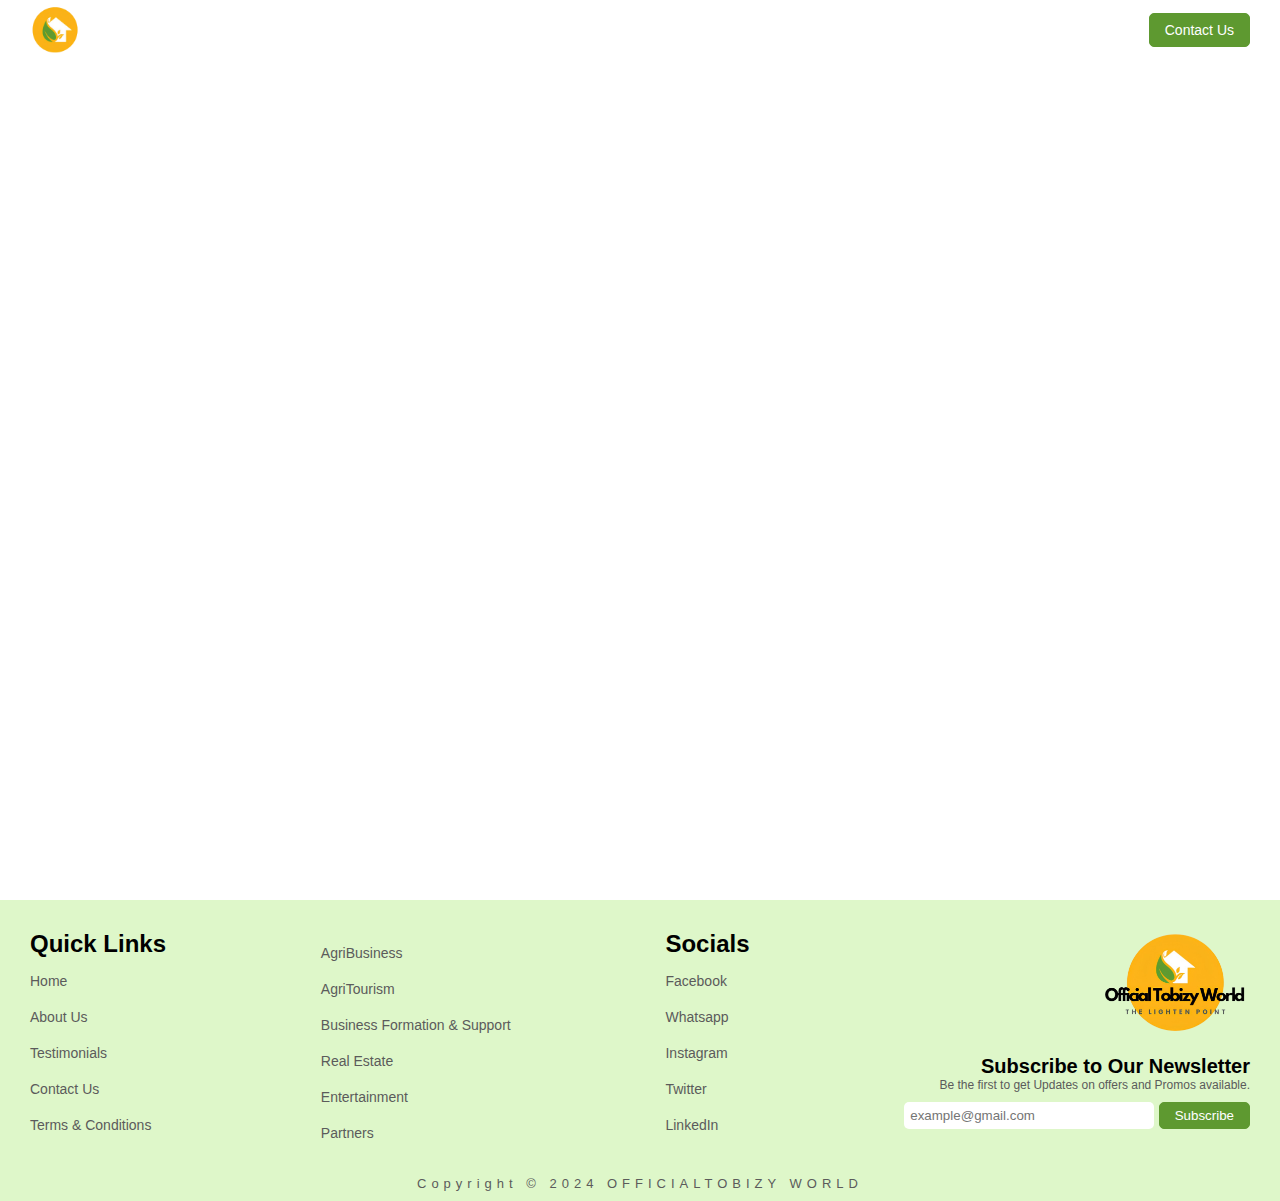
<file: about.html>
<!DOCTYPE html>
<html lang="en">
  <head>
    <meta charset="UTF-8" />
    <meta name="viewport" content="width=device-width, initial-scale=1.0" />
    <title>About OTW</title>
    <link rel="stylesheet" href="style.css" />
  </head>
  <body>
    <section class="cover">
      <header>
        <img src="images/smallLogoWhite.png" alt="OTW Logo" class="logo" />
        <nav>
          <ul>
            <a href="./index.html">
              <li>Home</li>
            </a>
            <a href="./about.html">
              <li>About Us</li>
            </a>
            <li class="service-dropdown">
              Services
              <img
                src="images/reshot-icon-arrow-chevron-down-EUCMLYADT9.svg"
                alt="arrow-down"
              />
              <div class="dropdown-content-container">
                <a href="./agribusiness.html"><p>AgriBusiness</p></a>
                <a href="./agritourism.html"><p>AgriTourism</p></a>
                <a href="./business.html"
                  ><p>Business Formation & Support</p></a
                >
                <a href="./realestate.html"><p>Real Estate</p></a>
              </div>
            </li>
            <a href="#faq">
              <li>FAQ</li>
            </a>
            <a href="#testimonials">
              <li>Testimonials</li>
            </a>
          </ul>
          <a href="./contact.html"><button>Contact Us</button></a>
        </nav>
      </header>
      <div class="barContainer">
        <img src="images/list.svg" alt="close" />
      </div>
    </section>
    <footer>
      <div>
        <h2 class="heading">Quick Links</h2>
        <ul>
          <a href="">
            <li>Home</li>
          </a>
          <a href="">
            <li>About Us</li>
          </a>
          <a href="">
            <li>Testimonials</li>
          </a>
          <a href="">
            <li>Contact Us</li>
          </a>
          <a href="">
            <li>Terms & Conditions</li>
          </a>
        </ul>
      </div>
      <div>
        <ul>
          <a href="">
            <li>AgriBusiness</li>
          </a>
          <a href="">
            <li>AgriTourism</li>
          </a>
          <a href="">
            <li>Business Formation & Support</li>
          </a>
          <a href="">
            <li>Real Estate</li>
          </a>
          <a href="">
            <li>Entertainment</li>
          </a>
          <a href="">
            <li>Partners</li>
          </a>
        </ul>
      </div>
      <div>
        <h2 class="heading">Socials</h2>
        <ul>
          <a href="">
            <li>Facebook</li>
          </a>
          <a href="">
            <li>Whatsapp</li>
          </a>
          <a href="">
            <li>Instagram</li>
          </a>
          <a href="">
            <li>Twitter</li>
          </a>
          <a href="">
            <li>LinkedIn</li>
          </a>
        </ul>
      </div>
      <div class="brandInfo">
        <img src="images/largeLogoWhite.png" alt="logo" />
        <div class="subscribe">
          <h2>Subscribe to Our Newsletter</h2>
          <p>Be the first to get Updates on offers and Promos available.</p>
          <form action="">
            <input type="email" placeholder="example@gmail.com" required />
            <button type="submit">Subscribe</button>
          </form>
        </div>
      </div>
      <div class="copyright">
        <p>Copyright © 2024 OFFICIALTOBIZY WORLD</p>
      </div>
    </footer>
    <script src="script.js"></script>
  </body>
</html>
</file>
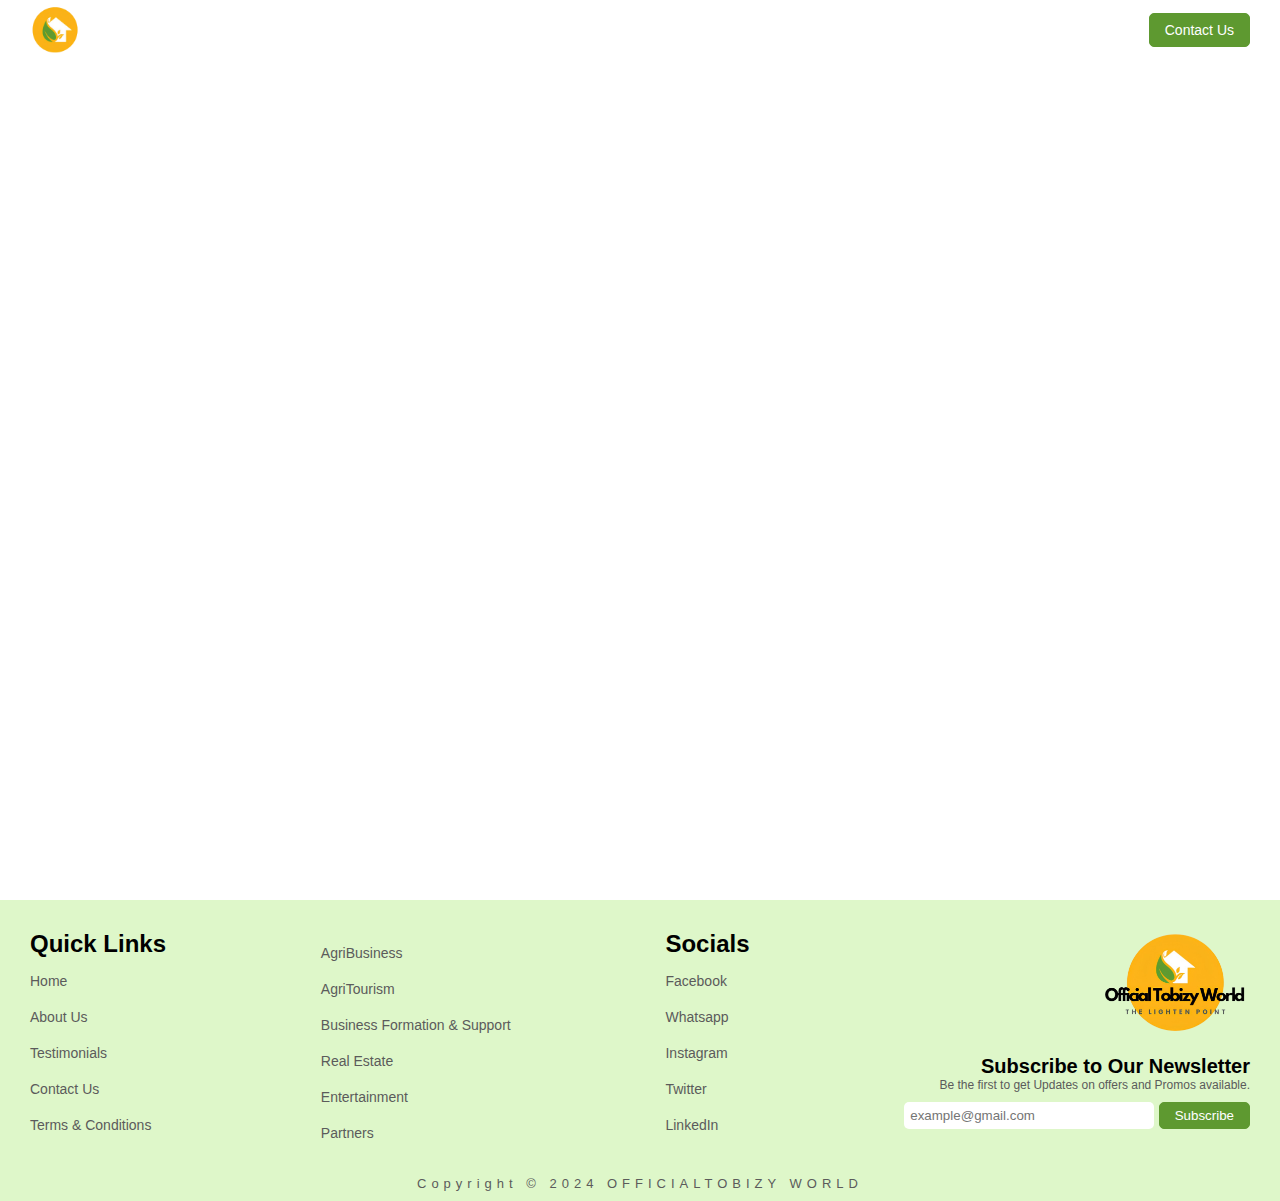
<file: agribusiness.html>
<!DOCTYPE html>
<html lang="en">
  <head>
    <meta charset="UTF-8" />
    <meta name="viewport" content="width=device-width, initial-scale=1.0" />
    <title>AgriBusiness</title>
    <link rel="stylesheet" href="style.css" />
  </head>
  <body>
    <section class="cover">
      <header>
        <img src="images/smallLogoWhite.png" alt="OTW Logo" class="logo" />
        <nav>
          <ul>
            <a href="./index.html">
              <li>Home</li>
            </a>
            <a href="./about.html">
              <li>About Us</li>
            </a>
            <li class="service-dropdown">
              Services
              <img
                src="images/reshot-icon-arrow-chevron-down-EUCMLYADT9.svg"
                alt="arrow-down"
              />
              <div class="dropdown-content-container">
                <a href="./agribusiness.html"><p>AgriBusiness</p></a>
                <a href="./agritourism.html"><p>AgriTourism</p></a>
                <a href="./business.html"
                  ><p>Business Formation & Support</p></a
                >
                <a href="./realestate.html"><p>Real Estate</p></a>
              </div>
            </li>
            <a href="#faq">
              <li>FAQ</li>
            </a>
            <a href="#testimonials">
              <li>Testimonials</li>
            </a>
          </ul>
          <a href="./contact.html"><button>Contact Us</button></a>
        </nav>
      </header>
      <div class="barContainer">
        <img src="images/list.svg" alt="close" />
      </div>
    </section>
    <footer>
      <div>
        <h2 class="heading">Quick Links</h2>
        <ul>
          <a href="">
            <li>Home</li>
          </a>
          <a href="">
            <li>About Us</li>
          </a>
          <a href="">
            <li>Testimonials</li>
          </a>
          <a href="">
            <li>Contact Us</li>
          </a>
          <a href="">
            <li>Terms & Conditions</li>
          </a>
        </ul>
      </div>
      <div>
        <ul>
          <a href="">
            <li>AgriBusiness</li>
          </a>
          <a href="">
            <li>AgriTourism</li>
          </a>
          <a href="">
            <li>Business Formation & Support</li>
          </a>
          <a href="">
            <li>Real Estate</li>
          </a>
          <a href="">
            <li>Entertainment</li>
          </a>
          <a href="">
            <li>Partners</li>
          </a>
        </ul>
      </div>
      <div>
        <h2 class="heading">Socials</h2>
        <ul>
          <a href="">
            <li>Facebook</li>
          </a>
          <a href="">
            <li>Whatsapp</li>
          </a>
          <a href="">
            <li>Instagram</li>
          </a>
          <a href="">
            <li>Twitter</li>
          </a>
          <a href="">
            <li>LinkedIn</li>
          </a>
        </ul>
      </div>
      <div class="brandInfo">
        <img src="images/largeLogoWhite.png" alt="logo" />
        <div class="subscribe">
          <h2>Subscribe to Our Newsletter</h2>
          <p>Be the first to get Updates on offers and Promos available.</p>
          <form action="">
            <input type="email" placeholder="example@gmail.com" required />
            <button type="submit">Subscribe</button>
          </form>
        </div>
      </div>
      <div class="copyright">
        <p>Copyright © 2024 OFFICIALTOBIZY WORLD</p>
      </div>
    </footer>
    <script src="script.js"></script>
  </body>
</html>
</file>
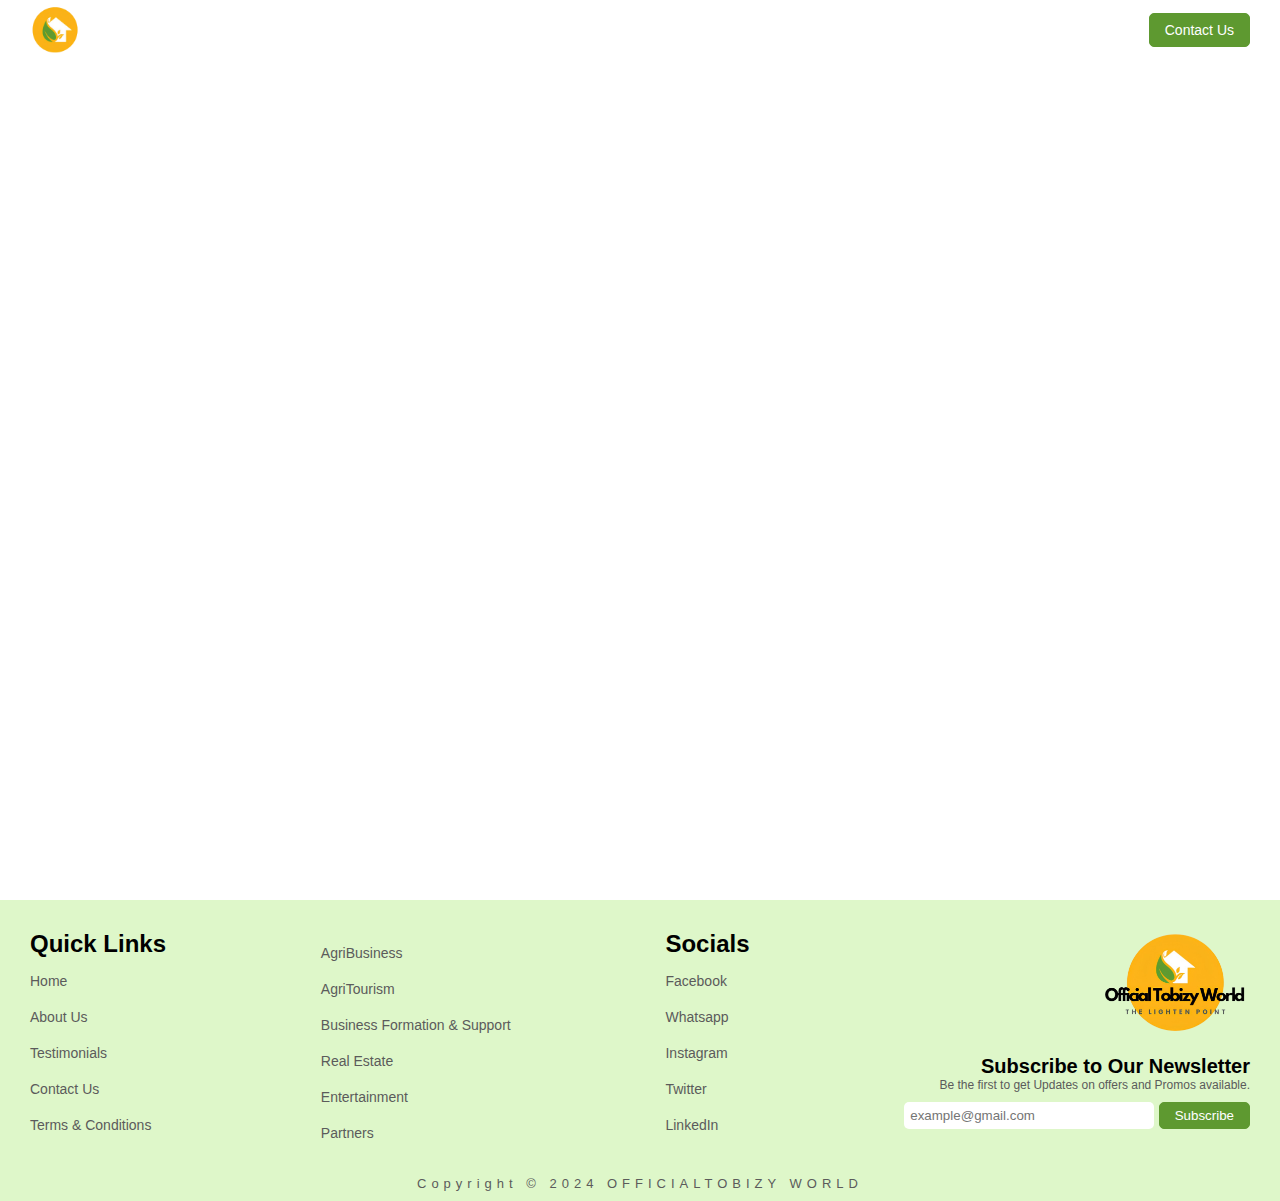
<file: agritourism.html>
<!DOCTYPE html>
<html lang="en">
  <head>
    <meta charset="UTF-8" />
    <meta name="viewport" content="width=device-width, initial-scale=1.0" />
    <title>AgeiTourism</title>
    <link rel="stylesheet" href="style.css" />
  </head>
  <body>
    <section class="cover">
      <header>
        <img src="images/smallLogoWhite.png" alt="OTW Logo" class="logo" />
        <nav>
          <ul>
            <a href="./index.html">
              <li>Home</li>
            </a>
            <a href="./about.html">
              <li>About Us</li>
            </a>
            <li class="service-dropdown">
              Services
              <img
                src="images/reshot-icon-arrow-chevron-down-EUCMLYADT9.svg"
                alt="arrow-down"
              />
              <div class="dropdown-content-container">
                <a href="./agribusiness.html"><p>AgriBusiness</p></a>
                <a href="./agritourism.html"><p>AgriTourism</p></a>
                <a href="./business.html"
                  ><p>Business Formation & Support</p></a
                >
                <a href="./realestate.html"><p>Real Estate</p></a>
              </div>
            </li>
            <a href="#faq">
              <li>FAQ</li>
            </a>
            <a href="#testimonials">
              <li>Testimonials</li>
            </a>
          </ul>
          <a href="./contact.html"><button>Contact Us</button></a>
        </nav>
      </header>
      <div class="barContainer">
        <img src="images/list.svg" alt="close" />
      </div>
    </section>
    <footer>
      <div>
        <h2 class="heading">Quick Links</h2>
        <ul>
          <a href="">
            <li>Home</li>
          </a>
          <a href="">
            <li>About Us</li>
          </a>
          <a href="">
            <li>Testimonials</li>
          </a>
          <a href="">
            <li>Contact Us</li>
          </a>
          <a href="">
            <li>Terms & Conditions</li>
          </a>
        </ul>
      </div>
      <div>
        <ul>
          <a href="">
            <li>AgriBusiness</li>
          </a>
          <a href="">
            <li>AgriTourism</li>
          </a>
          <a href="">
            <li>Business Formation & Support</li>
          </a>
          <a href="">
            <li>Real Estate</li>
          </a>
          <a href="">
            <li>Entertainment</li>
          </a>
          <a href="">
            <li>Partners</li>
          </a>
        </ul>
      </div>
      <div>
        <h2 class="heading">Socials</h2>
        <ul>
          <a href="">
            <li>Facebook</li>
          </a>
          <a href="">
            <li>Whatsapp</li>
          </a>
          <a href="">
            <li>Instagram</li>
          </a>
          <a href="">
            <li>Twitter</li>
          </a>
          <a href="">
            <li>LinkedIn</li>
          </a>
        </ul>
      </div>
      <div class="brandInfo">
        <img src="images/largeLogoWhite.png" alt="logo" />
        <div class="subscribe">
          <h2>Subscribe to Our Newsletter</h2>
          <p>Be the first to get Updates on offers and Promos available.</p>
          <form action="">
            <input type="email" placeholder="example@gmail.com" required />
            <button type="submit">Subscribe</button>
          </form>
        </div>
      </div>
      <div class="copyright">
        <p>Copyright © 2024 OFFICIALTOBIZY WORLD</p>
      </div>
    </footer>
    <script src="script.js"></script>
  </body>
</html>
</file>
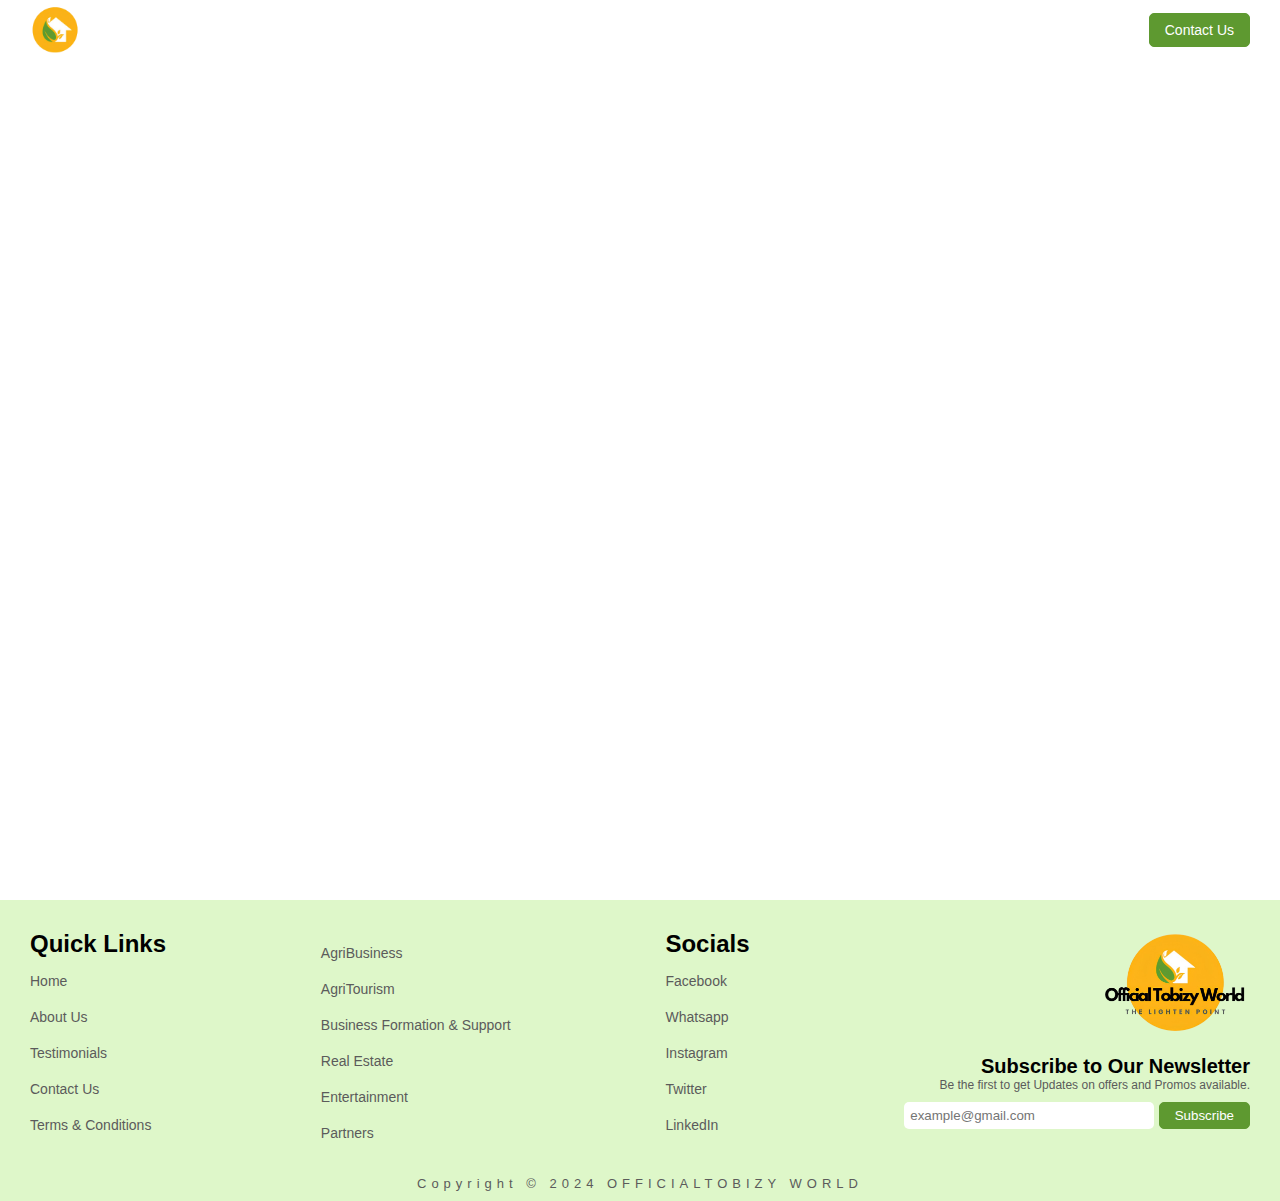
<file: business.html>
<!DOCTYPE html>
<html lang="en">
  <head>
    <meta charset="UTF-8" />
    <meta name="viewport" content="width=device-width, initial-scale=1.0" />
    <title>Business Formation</title>
    <link rel="stylesheet" href="style.css" />
  </head>
  <body>
    <section class="cover">
      <header>
        <img src="images/smallLogoWhite.png" alt="OTW Logo" class="logo" />
        <nav>
          <ul>
            <a href="./index.html">
              <li>Home</li>
            </a>
            <a href="./about.html">
              <li>About Us</li>
            </a>
            <li class="service-dropdown">
              Services
              <img
                src="images/reshot-icon-arrow-chevron-down-EUCMLYADT9.svg"
                alt="arrow-down"
              />
              <div class="dropdown-content-container">
                <a href="./agribusiness.html"><p>AgriBusiness</p></a>
                <a href="./agritourism.html"><p>AgriTourism</p></a>
                <a href="./business.html"
                  ><p>Business Formation & Support</p></a
                >
                <a href="./realestate.html"><p>Real Estate</p></a>
              </div>
            </li>
            <a href="#faq">
              <li>FAQ</li>
            </a>
            <a href="#testimonials">
              <li>Testimonials</li>
            </a>
          </ul>
          <a href="./contact.html"><button>Contact Us</button></a>
        </nav>
      </header>
      <div class="barContainer">
        <img src="images/list.svg" alt="close" />
      </div>
    </section>
    <footer>
      <div>
        <h2 class="heading">Quick Links</h2>
        <ul>
          <a href="">
            <li>Home</li>
          </a>
          <a href="">
            <li>About Us</li>
          </a>
          <a href="">
            <li>Testimonials</li>
          </a>
          <a href="">
            <li>Contact Us</li>
          </a>
          <a href="">
            <li>Terms & Conditions</li>
          </a>
        </ul>
      </div>
      <div>
        <ul>
          <a href="">
            <li>AgriBusiness</li>
          </a>
          <a href="">
            <li>AgriTourism</li>
          </a>
          <a href="">
            <li>Business Formation & Support</li>
          </a>
          <a href="">
            <li>Real Estate</li>
          </a>
          <a href="">
            <li>Entertainment</li>
          </a>
          <a href="">
            <li>Partners</li>
          </a>
        </ul>
      </div>
      <div>
        <h2 class="heading">Socials</h2>
        <ul>
          <a href="">
            <li>Facebook</li>
          </a>
          <a href="">
            <li>Whatsapp</li>
          </a>
          <a href="">
            <li>Instagram</li>
          </a>
          <a href="">
            <li>Twitter</li>
          </a>
          <a href="">
            <li>LinkedIn</li>
          </a>
        </ul>
      </div>
      <div class="brandInfo">
        <img src="images/largeLogoWhite.png" alt="logo" />
        <div class="subscribe">
          <h2>Subscribe to Our Newsletter</h2>
          <p>Be the first to get Updates on offers and Promos available.</p>
          <form action="">
            <input type="email" placeholder="example@gmail.com" required />
            <button type="submit">Subscribe</button>
          </form>
        </div>
      </div>
      <div class="copyright">
        <p>Copyright © 2024 OFFICIALTOBIZY WORLD</p>
      </div>
    </footer>
    <script src="script.js"></script>
  </body>
</html>
</file>
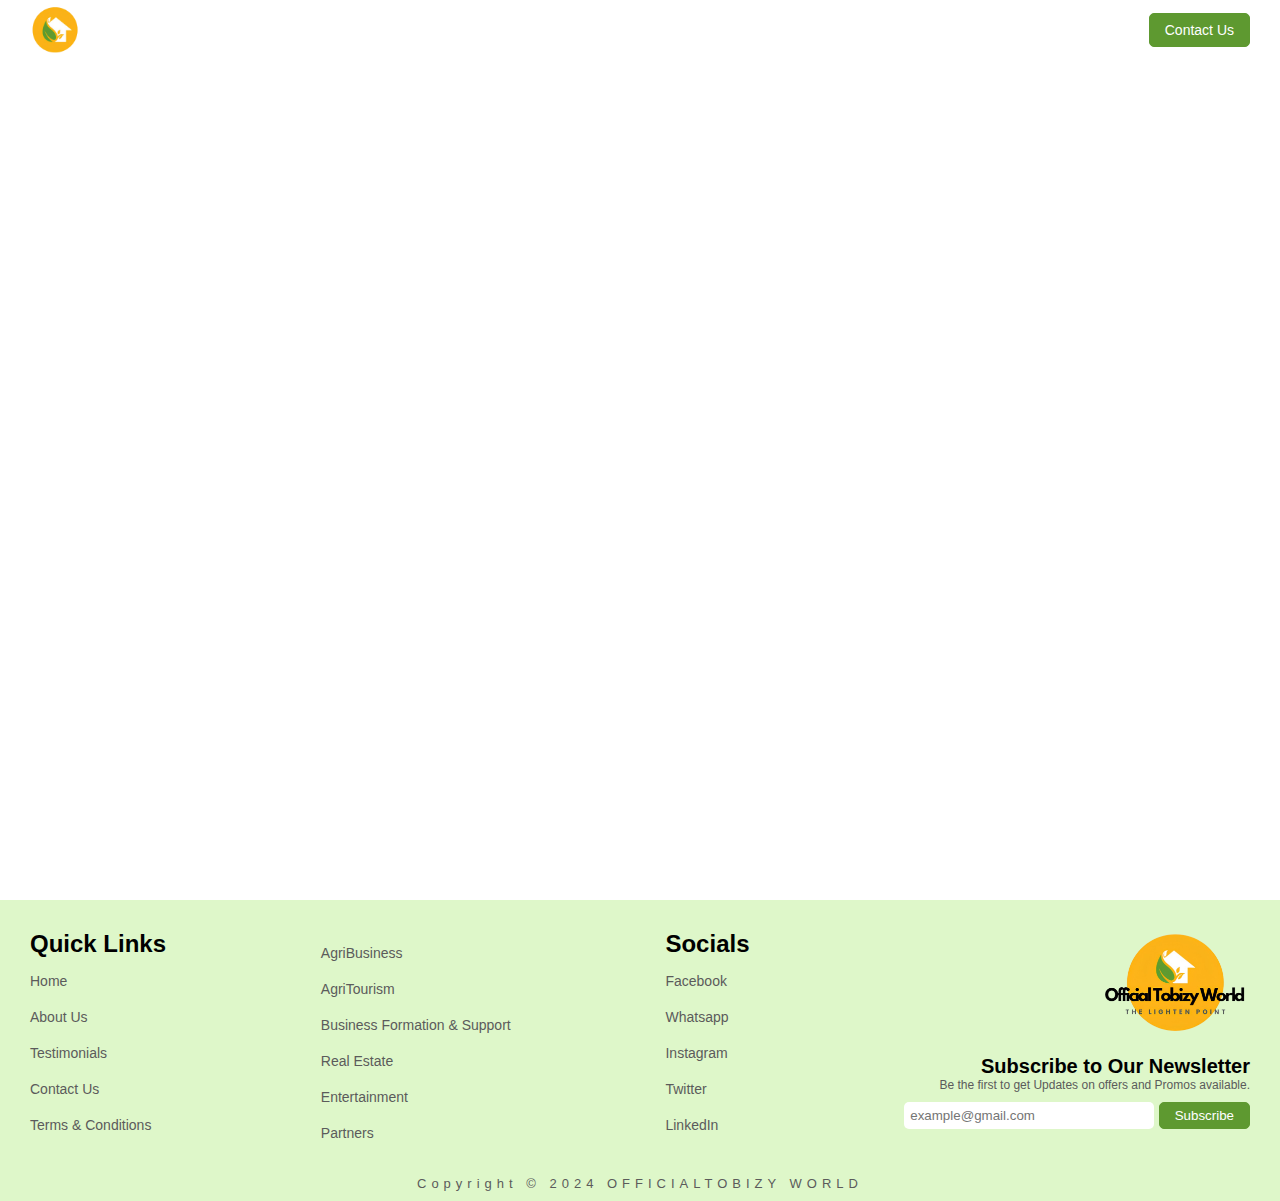
<file: contact.html>
<!DOCTYPE html>
<html lang="en">
  <head>
    <meta charset="UTF-8" />
    <meta name="viewport" content="width=device-width, initial-scale=1.0" />
    <title>Contact Us</title>
    <link rel="stylesheet" href="style.css" />
  </head>
  <body>
    <section class="cover">
      <header>
        <img src="images/smallLogoWhite.png" alt="OTW Logo" class="logo" />
        <nav>
          <ul>
            <a href="./index.html">
              <li>Home</li>
            </a>
            <a href="./about.html">
              <li>About Us</li>
            </a>
            <li class="service-dropdown">
              Services
              <img
                src="images/reshot-icon-arrow-chevron-down-EUCMLYADT9.svg"
                alt="arrow-down"
              />
              <div class="dropdown-content-container">
                <a href="./agribusiness.html"><p>AgriBusiness</p></a>
                <a href="./agritourism.html"><p>AgriTourism</p></a>
                <a href="./business.html"
                  ><p>Business Formation & Support</p></a
                >
                <a href="./realestate.html"><p>Real Estate</p></a>
              </div>
            </li>
            <a href="#faq">
              <li>FAQ</li>
            </a>
            <a href="#testimonials">
              <li>Testimonials</li>
            </a>
          </ul>
          <a href="./contact.html"><button>Contact Us</button></a>
        </nav>
      </header>
      <div class="barContainer">
        <img src="images/list.svg" alt="close" />
      </div>
    </section>
    <footer>
      <div>
        <h2 class="heading">Quick Links</h2>
        <ul>
          <a href="">
            <li>Home</li>
          </a>
          <a href="">
            <li>About Us</li>
          </a>
          <a href="">
            <li>Testimonials</li>
          </a>
          <a href="">
            <li>Contact Us</li>
          </a>
          <a href="">
            <li>Terms & Conditions</li>
          </a>
        </ul>
      </div>
      <div>
        <ul>
          <a href="">
            <li>AgriBusiness</li>
          </a>
          <a href="">
            <li>AgriTourism</li>
          </a>
          <a href="">
            <li>Business Formation & Support</li>
          </a>
          <a href="">
            <li>Real Estate</li>
          </a>
          <a href="">
            <li>Entertainment</li>
          </a>
          <a href="">
            <li>Partners</li>
          </a>
        </ul>
      </div>
      <div>
        <h2 class="heading">Socials</h2>
        <ul>
          <a href="">
            <li>Facebook</li>
          </a>
          <a href="">
            <li>Whatsapp</li>
          </a>
          <a href="">
            <li>Instagram</li>
          </a>
          <a href="">
            <li>Twitter</li>
          </a>
          <a href="">
            <li>LinkedIn</li>
          </a>
        </ul>
      </div>
      <div class="brandInfo">
        <img src="images/largeLogoWhite.png" alt="logo" />
        <div class="subscribe">
          <h2>Subscribe to Our Newsletter</h2>
          <p>Be the first to get Updates on offers and Promos available.</p>
          <form action="">
            <input type="email" placeholder="example@gmail.com" required />
            <button type="submit">Subscribe</button>
          </form>
        </div>
      </div>
      <div class="copyright">
        <p>Copyright © 2024 OFFICIALTOBIZY WORLD</p>
      </div>
    </footer>
    <script src="script.js"></script>
  </body>
</html>
</file>
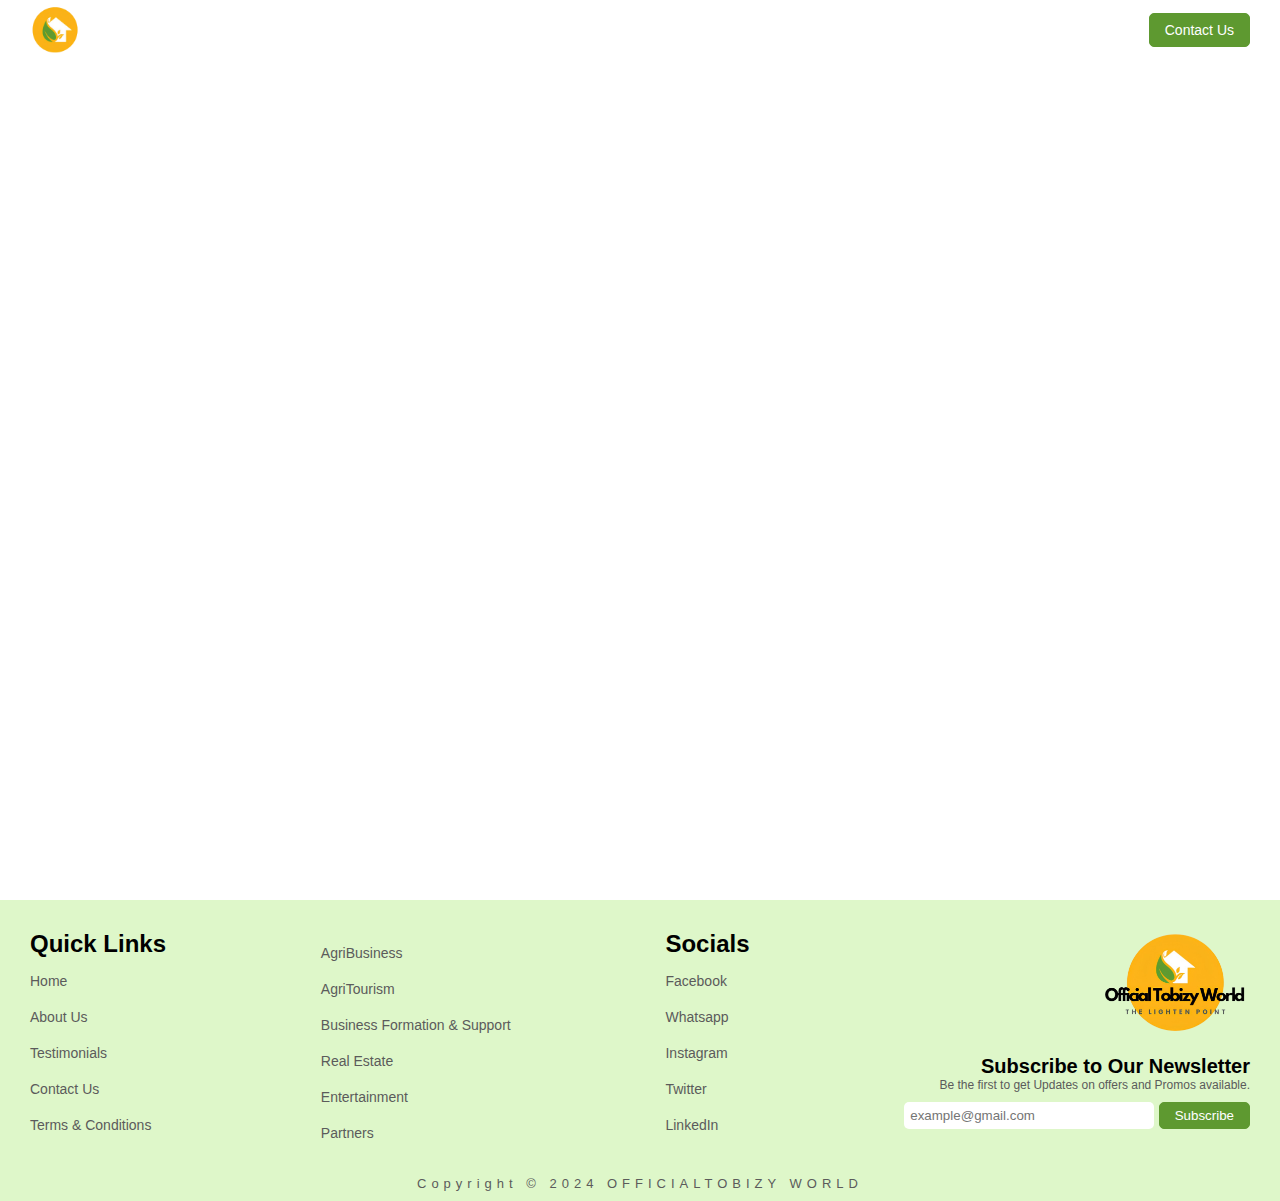
<file: realestate.html>
<!DOCTYPE html>
<html lang="en">
  <head>
    <meta charset="UTF-8" />
    <meta name="viewport" content="width=device-width, initial-scale=1.0" />
    <title>RealEstate</title>
    <link rel="stylesheet" href="style.css" />
  </head>
  <body>
    <section class="cover">
      <header>
        <img src="images/smallLogoWhite.png" alt="OTW Logo" class="logo" />
        <nav>
          <ul>
            <a href="./index.html">
              <li>Home</li>
            </a>
            <a href="./about.html">
              <li>About Us</li>
            </a>
            <li class="service-dropdown">
              Services
              <img
                src="images/reshot-icon-arrow-chevron-down-EUCMLYADT9.svg"
                alt="arrow-down"
              />
              <div class="dropdown-content-container">
                <a href="./agribusiness.html"><p>AgriBusiness</p></a>
                <a href="./agritourism.html"><p>AgriTourism</p></a>
                <a href="./business.html"
                  ><p>Business Formation & Support</p></a
                >
                <a href="./realestate.html"><p>Real Estate</p></a>
              </div>
            </li>
            <a href="#faq">
              <li>FAQ</li>
            </a>
            <a href="#testimonials">
              <li>Testimonials</li>
            </a>
          </ul>
          <a href="./contact.html"><button>Contact Us</button></a>
        </nav>
      </header>
      <div class="barContainer">
        <img src="images/list.svg" alt="close" />
      </div>
    </section>
    <footer>
      <div>
        <h2 class="heading">Quick Links</h2>
        <ul>
          <a href="">
            <li>Home</li>
          </a>
          <a href="">
            <li>About Us</li>
          </a>
          <a href="">
            <li>Testimonials</li>
          </a>
          <a href="">
            <li>Contact Us</li>
          </a>
          <a href="">
            <li>Terms & Conditions</li>
          </a>
        </ul>
      </div>
      <div>
        <ul>
          <a href="">
            <li>AgriBusiness</li>
          </a>
          <a href="">
            <li>AgriTourism</li>
          </a>
          <a href="">
            <li>Business Formation & Support</li>
          </a>
          <a href="">
            <li>Real Estate</li>
          </a>
          <a href="">
            <li>Entertainment</li>
          </a>
          <a href="">
            <li>Partners</li>
          </a>
        </ul>
      </div>
      <div>
        <h2 class="heading">Socials</h2>
        <ul>
          <a href="">
            <li>Facebook</li>
          </a>
          <a href="">
            <li>Whatsapp</li>
          </a>
          <a href="">
            <li>Instagram</li>
          </a>
          <a href="">
            <li>Twitter</li>
          </a>
          <a href="">
            <li>LinkedIn</li>
          </a>
        </ul>
      </div>
      <div class="brandInfo">
        <img src="images/largeLogoWhite.png" alt="logo" />
        <div class="subscribe">
          <h2>Subscribe to Our Newsletter</h2>
          <p>Be the first to get Updates on offers and Promos available.</p>
          <form action="">
            <input type="email" placeholder="example@gmail.com" required />
            <button type="submit">Subscribe</button>
          </form>
        </div>
      </div>
      <div class="copyright">
        <p>Copyright © 2024 OFFICIALTOBIZY WORLD</p>
      </div>
    </footer>
    <script src="script.js"></script>
  </body>
</html>
</file>
<file: style.css>
/* import fonts for the brand */
@import url("https://fonts.cdnfonts.com/css/montserrat");
@import url("https://fonts.cdnfonts.com/css/helvetica-255");
@import url("https://fonts.cdnfonts.com/css/gilroy-bold");
@import url("https://fonts.cdnfonts.com/css/poppins");
/* basic preset styling */

* {
  margin: 0;
  padding: 0;
  border: none;
  outline: none;
  text-decoration: none;
  box-sizing: border-box;
  font-family: "Poppins", sans-serif;
}
button {
  user-select: none;
}
body {
  width: 100%;
  position: relative;
  overflow-x: hidden;
}
/* saving root variables */

:root {
  --primary-color: #121212;
  --secondary-color: #ffffff;
}
.darkTheme {
  --primary-color: #ffffff;
  --secondary-color: #121212;
}
/* Hero section css  */

.cover {
  width: 100%;
  min-height: 100vh;
  position: relative;
  background-color: var(--secondary-color);
}
header {
  width: 100%;
  position: absolute;
  top: 0;
  right: 0;
  z-index: 3;
  padding: 5px 30px;
  display: flex;
  justify-content: space-between;
  align-items: center;
}
.logo {
  width: 50px;
}
header nav {
  display: flex;
  justify-content: space-between;
  align-items: center;
  gap: 20px;
}
header ul {
  display: flex;
  justify-content: space-between;
  align-items: center;
  gap: 20px;
  list-style: none;
}
header ul li {
  color: #ffffff;
  cursor: pointer;
  font-size: 15px;
  font-weight: 500;
  transition: 0.4s ease-in-out;
  user-select: none;
}
.barContainer {
  display: flex;
  flex-direction: column;
  gap: 6px;
  justify-content: center;
  align-items: center;
  position: fixed;
  top: 15px;
  padding: 5px 5px 0 5px;
  right: 15px;
  border-radius: 3px;
  background-color: var(--secondary-color);
  color: var(--primary-color);
  box-shadow: -8px -8px 15px rgba(255, 2255, 255, 0.1),
    8px 8px 15px rgba(0, 0, 0, 0.2);
  z-index: 100000;
  cursor: pointer;
  transition: all 0.4s ease-in-out;
  display: none;
}
.service-dropdown {
  position: relative;
  display: flex;
  align-items: center;
  gap: 5px;
}
.dropdown-content-container {
  position: absolute;
  width: 300px;
  padding: 15px;
  background-color: var(--secondary-color);
  left: -90px;
  top: 50px;
  border-radius: 8px;
  display: flex;
  flex-direction: column;
  gap: 5px;
  transform: translateY(-200%);
  transition: 0.4s ease-in-out;
  opacity: 0;
}
.dropdown-content-container p {
  padding: 8px 3px;
  cursor: pointer;
  color: var(--primary-color);
  transition: 0.4s ease-in-out;
}
.open {
  transform: translateY(0%);
  opacity: 1;
}
header ul li:hover,
.dropdown-content-container p:hover {
  color: #5e9930;
}
header button {
  padding: 8px 15px;
  background-color: #5e9930;
  border-radius: 5px;
  color: #fff;
  font-size: 14px;
  cursor: pointer;
  transition: 0.5s ease-in-out;
  border: 1px solid #5e9930;
}

.imgContainer {
  position: absolute;
  right: 0;
  top: 0;
  width: 70%;
  height: 80%;
  border-bottom-left-radius: 120px;
  overflow: hidden;
  box-shadow: -8px -8px 15px rgba(255, 2255, 255, 0.1),
    8px 8px 15px rgba(0, 0, 0, 0.2);
  z-index: 1;
}
.imgContainer img {
  width: 100%;
  height: 100%;
  object-fit: cover;
}
.imgContainer::after {
  content: "";
  position: absolute;
  inset: 0 0 0 0;
  background-color: rgba(0, 0, 0, 0.3);
}
.textContainer {
  position: absolute;
  top: 130px;
  left: 30px;
  background-color: rgba(255, 255, 255, 0.2);
  backdrop-filter: blur(3px);
  border: 1px solid #ffffff;
  border-radius: 18px;
  padding: 15px 15px 15px 15px;
  z-index: 2;
  animation: slideIn 5s 1;
}
h1 {
  font-size: 50px;
  font-family: "League Spartan", sans-serif;
  letter-spacing: -5px;
  margin-bottom: 30px;
  line-height: 100%;
  user-select: none;
  color: var(--primary-color);
}
h1 span {
  font-size: 30px;
  font-weight: 300;
  letter-spacing: -2px;
}
.textContainer p {
  max-width: 700px;
  font-size: 14px;
  line-height: 160%;
  margin-bottom: 25px;
  color: var(--primary-color);
}
.textContainer button {
  padding: 9px 15px;
  border-radius: 5px;
  background-color: #5e9930;
  color: #ffffff;
  cursor: pointer;
  border: 1px solid #5e9930;
  transition: 0.5s ease-in-out;
}
.textContainer button:hover,
header button:hover,
.subscribe button:hover,
#toggleMode:hover {
  background-color: #ffffff;
  color: #5e9930;
  box-shadow: -8px -8px 15px rgba(255, 2255, 255, 0.1),
    8px 8px 15px rgba(0, 0, 0, 0.2);
}
.quotes {
  position: absolute;
  right: 30px;
  min-width: 580px;
  min-height: 100px;
  padding: 5px;
  display: flex;
  justify-content: space-between;
  align-items: center;
  background-color: var(--secondary-color);
  z-index: 3;
  box-shadow: -8px -8px 15px rgba(255, 2255, 255, 0.1),
    8px 8px 15px rgba(0, 0, 0, 0.2);
  bottom: 60px;
  border-radius: 8px;
  text-align: center;
}
.bookmark {
  width: 15%;
  height: 100%;
  display: grid;
  place-content: center;
}
.quoteContainer {
  position: relative;
  width: 85%;
  height: 100%;
}
.quoteContainer > div {
  width: 100%;
  height: 100%;
  position: absolute;
  display: flex;
  align-items: center;
  top: -100%;
  color: var(--primary-color);
  animation-duration: 40s;
  animation-iteration-count: infinite;
  opacity: 0;
}
#text1 {
  animation-name: appear1;
}
#text2 {
  animation-name: appear2;
}
#text3 {
  animation-name: appear3;
}
#text4 {
  animation-name: appear4;
}
@keyframes slideIn {
  0% {
    transform: translateX(-200%);
  }
  100% {
    transform: translateX(0%);
  }
}
@keyframes appear1 {
  0%,
  25% {
    opacity: 1;
  }
  26%,
  100% {
    opacity: 0;
  }
}
@keyframes appear2 {
  0%,
  25% {
    opacity: 0;
  }
  26%,
  50% {
    opacity: 1;
  }
  51%,
  100% {
    opacity: 0;
  }
}
@keyframes appear3 {
  0%,
  50% {
    opacity: 0;
  }
  51%,
  75% {
    opacity: 1;
  }
  76%,
  100% {
    opacity: 0;
  }
}
@keyframes appear4 {
  0%,
  75% {
    opacity: 0;
  }
  76%,
  100% {
    opacity: 1;
  }
}

/* Hero section css end */
/*  core css*/

.core {
  width: 100%;
  min-height: 100vh;
  background-color: var(--secondary-color);
  padding: 30px 30px 100px 30px;
  position: relative;
}
.core h2 {
  text-align: right;
  font-size: 40px;
  font-family: "League Spartan", sans-serif;
  letter-spacing: -3px;
  color: var(--primary-color);
}
.core h2 span {
  color: #5e9930;
}
.container {
  position: absolute;
  width: 40%;
  height: 450px;
  bottom: 20px;
  left: 0;
  border-top-right-radius: 30px;
  border-bottom-right-radius: 50px;
  overflow: hidden;
  box-shadow: -8px -8px 15px rgba(255, 2255, 255, 0.1),
    8px 8px 15px rgba(0, 0, 0, 0.2);
}
.container2 {
  position: absolute;
  width: 400px;
  height: 350px;
  top: 5%;
  left: 200px;
  background-color: #5e9930;
  border-radius: 30px;
  overflow: hidden;
  box-shadow: -8px -8px 15px rgba(255, 2255, 255, 0.1),
    8px 8px 15px rgba(0, 0, 0, 0.2);
}
.container img,
.container2 img {
  width: 100%;
  height: 100%;
  object-fit: cover;
}
.core h3 {
  text-align: right;
  font-size: 30px;
  font-family: "League Spartan", sans-serif;
  color: #5e9930;
  margin-top: 20px;
}
.IsContainer {
  width: 100%;
  position: relative;
  margin-top: 20px;
}
.line {
  width: 3px;
  height: 180px;
  background-color: #5e9930;
  position: relative;
}
.ball {
  width: 15px;
  height: 15px;
  border-radius: 50%;
  background-color: #5e9930;
  position: absolute;
  padding: 3px;
  left: -6px;
}
.ball > div {
  width: 9px;
  height: 9px;
  border-radius: 50%;
  background-color: var(--secondary-color);
}
.lineContainer {
  position: absolute;
  right: 30px;
  top: 13px;
}
#one,
#four {
  top: -1px;
}
#two,
#five {
  top: 50%;
  transform: translateY(-50%);
}
#three,
#six {
  bottom: -1px;
}
.IsContainer ul {
  list-style: none;
  text-align: right;
  padding-right: 60px;
  display: flex;
  align-items: flex-end;
  flex-direction: column;
  gap: 30px;
}
.IsContainer ul li {
  max-width: 500px;
  text-align: right;
  color: var(--primary-color);
}
.IsContainer ul li span {
  font-weight: 600;
}

/* testimonials style */

.testimonials {
  width: 100%;
  min-height: 70vh;
  background-color: #d4f7ba;
  padding: 50px;
}
.testimonials h2 {
  text-align: center;
  color: #000000;
  font-family: "poppins", sans-serif;
  font-size: 20px;
  display: flex;
  justify-content: center;
  align-items: center;
  gap: 15px;
}
.testimonials h2 span {
  font-size: 50px;
  color: #ffffff;
}
.testimonials > p {
  max-width: 600px;
  margin: 0 auto;
  text-align: center;
  font-size: 13px;
}
.reviewContainer {
  margin-top: 40px;
  width: 100%;
  display: flex;
  justify-content: space-between;
  align-items: center;
  gap: 70px;
  overflow-x: scroll;
}
.reviewContainer::-webkit-scrollbar {
  height: 5px; /* Set the width of the scrollbar */
}
/* Styles for the scrollbar thumb */
.reviewContainer::-webkit-scrollbar-thumb {
  background-color: #5e9930; /* Set the color of the scrollbar thumb */
  border-radius: 5px; /* Set the radius of the scrollbar thumb */
}
/* Styles for the scrollbar thumb on hover */
.reviewContainer::-webkit-scrollbar-thumb:hover {
  background-color: #87c459; /* Set the color of the scrollbar thumb on hover */
}
.reviewContainer::-webkit-scrollbar-track {
  background-color: rgba(255, 255, 255, 0.2);
}
.reviewCard {
  min-width: 300px;
  max-width: 300px;
  border-radius: 30px;
  overflow: hidden;
  scale: 0.9;
  box-shadow: -8px -8px 15px rgba(255, 2255, 255, 0.1),
    8px 8px 15px rgba(0, 0, 0, 0.2);
  cursor: pointer;
}
.reviewImage {
  width: 100%;
  height: 350px;
}
.reviewCard img {
  width: 100%;
  height: 100%;
  object-fit: cover;
  object-position: center;
}
.reviewText {
  background-color: var(--secondary-color);
  padding: 20px;
  font-size: 13px;
  color: var(--primary-color);
  text-align: center;
}
.clientName {
  width: fit-content;
  margin: 10px auto 0;
  font-weight: 600;
  text-align: center;
}

/* teams style css */

.team{
  width: 100%;
  padding: 50px;
  width: 100%;
  min-height: 50vh;
}
.team h2 {
  text-align: center;
  font-size: 40px;
  font-family: "League Spartan", sans-serif;
  letter-spacing: -3px;
  color: var(--primary-color);
}
.team > p{
  text-align: center;
}
.team h2 span {
  color: #5e9930;
}
.teamContainer{
  width: 100%;
  display: flex;
  justify-content: center;
  align-items: center;
  padding: 0 50px;
  margin: 70px 0 50px 0 ;
  gap: 80px;
}
.teamImg{
  width: 150px;
}
.bg{
  width: 160px;
  height: 160px;
  border-bottom-right-radius: 30px;
  border-top-left-radius: 30px;
  position: absolute;
  z-index: -2;
  bottom: 6px;
  right: 0px;
}
.t-imageContainer{
  position: relative;
}
.teamCard{
  display: flex;
  flex-direction: column;
  justify-content: flex-start;
  align-items: flex-end;
}
.teamName{
  font-size: 15px;
}
.position{
  font-size: 12px;
}
.handle{
  width: 100%;
  display: flex;
  justify-content: flex-end;
  gap: 15px;
  margin-top: 10px;
  align-items: center;
}
.handleImg{
  cursor: pointer;
  transition: 0.4s ease-in-out;
}
.handleImg:hover{
  transform: scale(1.15);
}
#Ceo{
  transform: scale(1.2);
}
/* footer css */
footer {
  width: 100%;
  min-height: 300px;
  background-color: #def7c9;
  padding: 30px 30px 40px;
  display: flex;
  gap: 30px;
  justify-content: space-between;
  align-items: flex-start;
  position: relative;
}
footer ul {
  list-style: none;
  margin-top: 15px;
}
footer ul li {
  margin-bottom: 20px;
  font-size: 14px;
  color: #5b5b5b;
  transition: 0.4s ease-in-out;
}
footer ul li:hover {
  color: #5e9930;
}
footer img {
  width: 150px;
}
.brandInfo {
  display: flex;
  flex-direction: column;
  justify-content: flex-start;
  align-items: flex-end;
  gap: 20px;
}
.subscribe h2 {
  text-align: right;
  font-size: 20px;
  font-family: "Poppins", sans-serif;
}
.subscribe p {
  text-align: right;
  font-size: 12px;
  color: #5b5b5b;
  margin-bottom: 10px;
}
.subscribe button {
  padding: 5px 15px;
  border-radius: 5px;
  background-color: #5e9930;
  color: #ffffff;
  cursor: pointer;
  border: 1px solid #5e9930;
  transition: 0.5s ease-in-out;
}
.subscribe input {
  padding: 6px;
  border-radius: 5px;
  min-width: 250px;
  background-color: var(--secondary-color);
  color: var(--primary-color);
  caret-color: #5e9930;
}
.copyright {
  position: absolute;
  bottom: 10px;
  font-size: 13px;
  letter-spacing: 5px;
  color: #5b5b5b;
  left: 50%;
  transform: translateX(-50%);
}
#toggleMode {
  width: 40px;
  height: 40px;
  border-radius: 8px;
  background-color: #5e9930;
  position: fixed;
  bottom: 30px;
  right: 30px;
  z-index: 100;
  display: grid;
  place-content: center;
  cursor: pointer;
  transition: 0.4s ease-in-out;
}

@media (max-width: 900px) {
  .barContainer {
    display: block;
  }
  header {
    background-color: var(--secondary-color);
    flex-direction: column;
    color: var(--primary-color);
    height: 100vh;
    position: fixed;
    width: 70%;
    max-width: 270px;
    top: 0;
    right: 0;
    z-index: 10000;
    padding: 5px 20px;
    display: flex;
    justify-content: flex-start;
    gap: 30px;
    align-items: flex-start;
    transform: translateX(200%);
    transition: 0.5s ease-in-out;
  }
  header nav ul a li {
    color: var(--primary-color);
  }
  header > nav > ul {
    flex-direction: column;
  }
  header nav {
    display: flex;
    flex-direction: column;
    justify-content: space-between;
    align-items: flex-start;
    gap: 20px;
  }
  header ul {
    display: flex;
    justify-content: space-between;
    align-items: flex-start;
    gap: 20px;
    list-style: none;
  }
  .service-dropdown {
    color: var(--primary-color);
  }
  header ul li {
    color: #ffffff;
    cursor: pointer;
    font-size: 15px;
    font-weight: 500;
    transition: 0.4s ease-in-out;
    user-select: none;
  }
  .mobile-open {
    transform: translateX(0);
  }
  footer {
    flex-wrap: wrap;
    padding: 15px 15px 70px 15px;
  }

  /*  cover responsiveness */

  .imgContainer {
    position: absolute;
    right: 0;
    top: 0;
    width: 100%;
    height: 100%;
    border-bottom-left-radius: 0px;
    overflow: hidden;
    z-index: 1;
  }
  .textContainer {
    position: absolute;
    top: 130px;
    left: 15px;
    right: 15px;
    background-color: rgba(255, 255, 255, 0.5);
    backdrop-filter: blur(3px);
    border: 1px solid #ffffff;
    border-radius: 18px;
    padding: 15px;
    z-index: 2;
    animation: slideIn 5s 1;
  }
  h1 {
    font-size: 35px;
    font-family: "League Spartan", sans-serif;
    letter-spacing: -5px;
    margin-bottom: 30px;
    line-height: 100%;
    user-select: none;
    color: var(--primary-color);
  }
  h1 span {
    font-size: 20px;
    font-weight: 300;
    letter-spacing: -2px;
  }
  .textContainer p {
    max-width: 600px;
    font-size: 14px;
    line-height: 160%;
    margin-bottom: 25px;
    font-weight: 600;
    color: var(--primary-color);
  }
  .quotes {
    position: absolute;
    right: 15px;
    min-width: 300px;
    max-width: 400px;
    min-height: 100px;
    padding: 5px;
    display: flex;
    justify-content: space-between;
    align-items: center;
    background-color: var(--secondary-color);
    z-index: 3;
    box-shadow: -8px -8px 15px rgba(255, 2255, 255, 0.1),
      8px 8px 15px rgba(0, 0, 0, 0.2);
    bottom: 15px;
    border-radius: 8px;
    text-align: center;
  }
  .quoteContainer > div {
    width: 100%;
    height: 100%;
    position: absolute;
    display: flex;
    align-items: center;
    top: -100%;
    color: var(--primary-color);
    font-size: 12px;
    animation-duration: 40s;
    animation-iteration-count: infinite;
    opacity: 0;
  }
  .container, .container2{
    display: none;
  }
  .line {
    height: 220px;
  }
  .testimonials{
    padding: 15px;
  }
  .lineContainer {
    position: absolute;
    right: 15px;
    top: 30px;
  }
  .core{
    padding: 40px 15px;
  }
  .core h2{
    font-size: 30px;
  }
  .reviewContainer{
    gap: 25px;
  }
  .reviewContainer::-webkit-scrollbar, .reviewContainer::-webkit-scrollbar-thumb, .reviewContainer::-webkit-scrollbar-track{
    visibility: hidden;
    opacity: 0;
  }
  .faq{
    padding: 70px 15px 70px 15px;
  }
  .faq h2{
    font-size: 25px;
  }
  .question{
    height: 130px;
  }
  .textHead > img{
    display: none;
  }
  .textHead {
    display: flex;
    justify-content: flex-start;
    align-items: flex-start;
    gap: 0px;
    margin-bottom: 15px;
    user-select: none;
  }
  .q-content {
    max-width: 300px;
  }
  .brandInfo {
    display: flex;
    flex-direction: column;
    justify-content: flex-start;
    align-items: flex-start;
    gap: 20px;
  }.subscribe h2 {
    text-align: left;
  }
  .subscribe p {
    text-align: left;
  }
  .subscribe input{
    min-width: 200px;
  }
  .copyright {
    position: absolute;
    bottom: 10px;
    font-size: 13px;
    letter-spacing: 100%;
    color: #5b5b5b;
    left: 15px;
    transform: translateX(0%);
  }
  #toggleMode {
    width: 30px;
    height: 30px;
    border-radius: 8px;
    background-color: #5e9930;
    position: fixed;
    bottom: 15px;
    right: 15px;
    z-index: 100;
    display: grid;
    place-content: center;
    cursor: pointer;
    transition: 0.4s ease-in-out;
  }
  .teamContainer{
    transform: scale(0.5);
    margin: 0;
  }
  .team{
    padding: 30px 15px;
  }
  #Ceo{
    transform: scale(1.3);
  }
  .teamName{
    font-size: 15px;
    text-align: right;
  }
  .position{
    text-align: right;
  }
}
</file>
